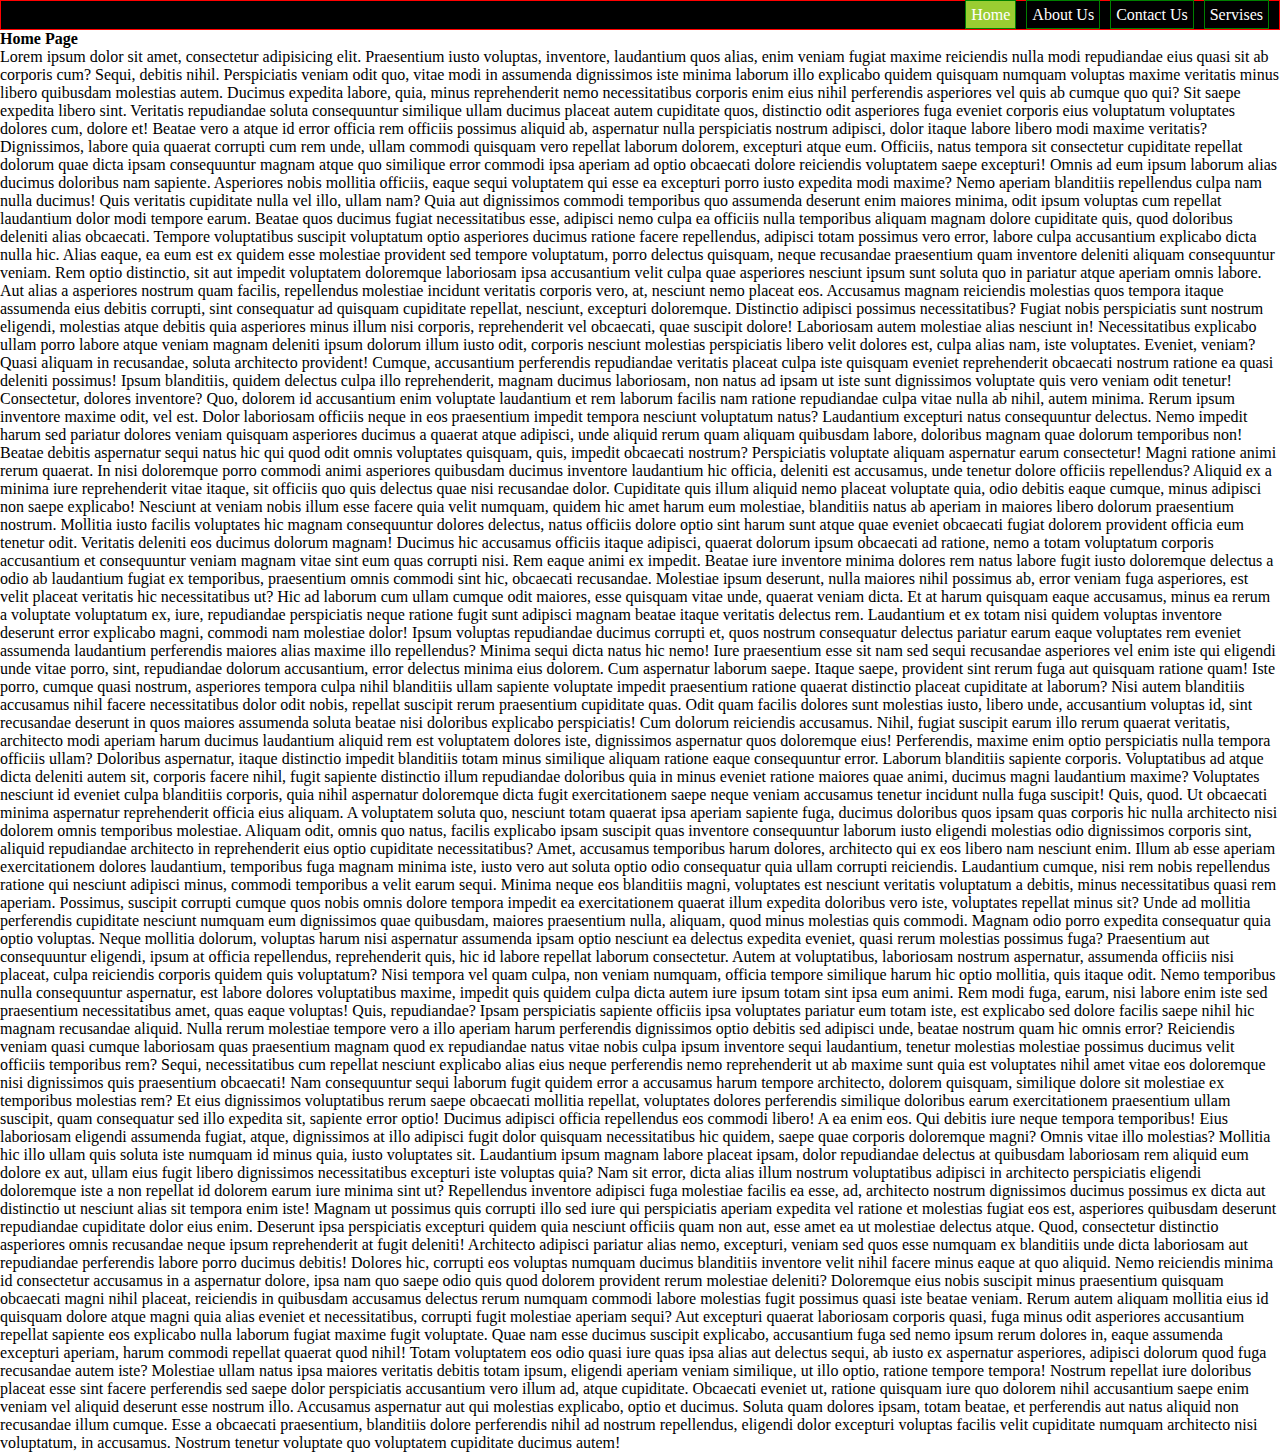
<file: index.html>
<!DOCTYPE html>
<html lang="en">
<head>
    <meta charset="UTF-8">
    <meta http-equiv="X-UA-Compatible" content="IE=edge">
    <meta name="viewport" content="width=device-width, initial-scale=1.0">
    <title>Navigation bar in CSS</title>
    <link rel="stylesheet" href="style2.CSS">
</head>
<body>
    <ul>
        <li>
            <a class="active" href="index.html">Home</a>
        </li>
        <li>
            <a href="navigationaboutus.html">About Us</a>
        </li>
        <li>
            <a href="navigationcontactus.html">Contact Us</a>
        </li>
        <li>
            <a href="navigationservices.html">Servises</a>
        </li>
    </ul>
    <h4>Home Page</h4>
    <p>
        Lorem ipsum dolor sit amet, consectetur adipisicing elit. Praesentium iusto voluptas, inventore, laudantium quos alias, enim veniam fugiat maxime reiciendis nulla modi repudiandae eius quasi sit ab corporis cum? Sequi, debitis nihil. Perspiciatis veniam odit quo, vitae modi in assumenda dignissimos iste minima laborum illo explicabo quidem quisquam numquam voluptas maxime veritatis minus libero quibusdam molestias autem. Ducimus expedita labore, quia, minus reprehenderit nemo necessitatibus corporis enim eius nihil perferendis asperiores vel quis ab cumque quo qui? Sit saepe expedita libero sint. Veritatis repudiandae soluta consequuntur similique ullam ducimus placeat autem cupiditate quos, distinctio odit asperiores fuga eveniet corporis eius voluptatum voluptates dolores cum, dolore et! Beatae vero a atque id error officia rem officiis possimus aliquid ab, aspernatur nulla perspiciatis nostrum adipisci, dolor itaque labore libero modi maxime veritatis? Dignissimos, labore quia quaerat corrupti cum rem unde, ullam commodi quisquam vero repellat laborum dolorem, excepturi atque eum. Officiis, natus tempora sit consectetur cupiditate repellat dolorum quae dicta ipsam consequuntur magnam atque quo similique error commodi ipsa aperiam ad optio obcaecati dolore reiciendis voluptatem saepe excepturi! Omnis ad eum ipsum laborum alias ducimus doloribus nam sapiente. Asperiores nobis mollitia officiis, eaque sequi voluptatem qui esse ea excepturi porro iusto expedita modi maxime? Nemo aperiam blanditiis repellendus culpa nam nulla ducimus! Quis veritatis cupiditate nulla vel illo, ullam nam? Quia aut dignissimos commodi temporibus quo assumenda deserunt enim maiores minima, odit ipsum voluptas cum repellat laudantium dolor modi tempore earum. Beatae quos ducimus fugiat necessitatibus esse, adipisci nemo culpa ea officiis nulla temporibus aliquam magnam dolore cupiditate quis, quod doloribus deleniti alias obcaecati. Tempore voluptatibus suscipit voluptatum optio asperiores ducimus ratione facere repellendus, adipisci totam possimus vero error, labore culpa accusantium explicabo dicta nulla hic. Alias eaque, ea eum est ex quidem esse molestiae provident sed tempore voluptatum, porro delectus quisquam, neque recusandae praesentium quam inventore deleniti aliquam consequuntur veniam. Rem optio distinctio, sit aut impedit voluptatem doloremque laboriosam ipsa accusantium velit culpa quae asperiores nesciunt ipsum sunt soluta quo in pariatur atque aperiam omnis labore. Aut alias a asperiores nostrum quam facilis, repellendus molestiae incidunt veritatis corporis vero, at, nesciunt nemo placeat eos. Accusamus magnam reiciendis molestias quos tempora itaque assumenda eius debitis corrupti, sint consequatur ad quisquam cupiditate repellat, nesciunt, excepturi doloremque. Distinctio adipisci possimus necessitatibus? Fugiat nobis perspiciatis sunt nostrum eligendi, molestias atque debitis quia asperiores minus illum nisi corporis, reprehenderit vel obcaecati, quae suscipit dolore! Laboriosam autem molestiae alias nesciunt in! Necessitatibus explicabo ullam porro labore atque veniam magnam deleniti ipsum dolorum illum iusto odit, corporis nesciunt molestias perspiciatis libero velit dolores est, culpa alias nam, iste voluptates. Eveniet, veniam? Quasi aliquam in recusandae, soluta architecto provident! Cumque, accusantium perferendis repudiandae veritatis placeat culpa iste quisquam eveniet reprehenderit obcaecati nostrum ratione ea quasi deleniti possimus! Ipsum blanditiis, quidem delectus culpa illo reprehenderit, magnam ducimus laboriosam, non natus ad ipsam ut iste sunt dignissimos voluptate quis vero veniam odit tenetur! Consectetur, dolores inventore? Quo, dolorem id accusantium enim voluptate laudantium et rem laborum facilis nam ratione repudiandae culpa vitae nulla ab nihil, autem minima. Rerum ipsum inventore maxime odit, vel est. Dolor laboriosam officiis neque in eos praesentium impedit tempora nesciunt voluptatum natus? Laudantium excepturi natus consequuntur delectus. Nemo impedit harum sed pariatur dolores veniam quisquam asperiores ducimus a quaerat atque adipisci, unde aliquid rerum quam aliquam quibusdam labore, doloribus magnam quae dolorum temporibus non! Beatae debitis aspernatur sequi natus hic qui quod odit omnis voluptates quisquam, quis, impedit obcaecati nostrum? Perspiciatis voluptate aliquam aspernatur earum consectetur! Magni ratione animi rerum quaerat. In nisi doloremque porro commodi animi asperiores quibusdam ducimus inventore laudantium hic officia, deleniti est accusamus, unde tenetur dolore officiis repellendus? Aliquid ex a minima iure reprehenderit vitae itaque, sit officiis quo quis delectus quae nisi recusandae dolor. Cupiditate quis illum aliquid nemo placeat voluptate quia, odio debitis eaque cumque, minus adipisci non saepe explicabo! Nesciunt at veniam nobis illum esse facere quia velit numquam, quidem hic amet harum eum molestiae, blanditiis natus ab aperiam in maiores libero dolorum praesentium nostrum. Mollitia iusto facilis voluptates hic magnam consequuntur dolores delectus, natus officiis dolore optio sint harum sunt atque quae eveniet obcaecati fugiat dolorem provident officia eum tenetur odit. Veritatis deleniti eos ducimus dolorum magnam! Ducimus hic accusamus officiis itaque adipisci, quaerat dolorum ipsum obcaecati ad ratione, nemo a totam voluptatum corporis accusantium et consequuntur veniam magnam vitae sint eum quas corrupti nisi. Rem eaque animi ex impedit. Beatae iure inventore minima dolores rem natus labore fugit iusto doloremque delectus a odio ab laudantium fugiat ex temporibus, praesentium omnis commodi sint hic, obcaecati recusandae. Molestiae ipsum deserunt, nulla maiores nihil possimus ab, error veniam fuga asperiores, est velit placeat veritatis hic necessitatibus ut? Hic ad laborum cum ullam cumque odit maiores, esse quisquam vitae unde, quaerat veniam dicta. Et at harum quisquam eaque accusamus, minus ea rerum a voluptate voluptatum ex, iure, repudiandae perspiciatis neque ratione fugit sunt adipisci magnam beatae itaque veritatis delectus rem. Laudantium et ex totam nisi quidem voluptas inventore deserunt error explicabo magni, commodi nam molestiae dolor! Ipsum voluptas repudiandae ducimus corrupti et, quos nostrum consequatur delectus pariatur earum eaque voluptates rem eveniet assumenda laudantium perferendis maiores alias maxime illo repellendus? Minima sequi dicta natus hic nemo! Iure praesentium esse sit nam sed sequi recusandae asperiores vel enim iste qui eligendi unde vitae porro, sint, repudiandae dolorum accusantium, error delectus minima eius dolorem. Cum aspernatur laborum saepe. Itaque saepe, provident sint rerum fuga aut quisquam ratione quam! Iste porro, cumque quasi nostrum, asperiores tempora culpa nihil blanditiis ullam sapiente voluptate impedit praesentium ratione quaerat distinctio placeat cupiditate at laborum? Nisi autem blanditiis accusamus nihil facere necessitatibus dolor odit nobis, repellat suscipit rerum praesentium cupiditate quas. Odit quam facilis dolores sunt molestias iusto, libero unde, accusantium voluptas id, sint recusandae deserunt in quos maiores assumenda soluta beatae nisi doloribus explicabo perspiciatis! Cum dolorum reiciendis accusamus. Nihil, fugiat suscipit earum illo rerum quaerat veritatis, architecto modi aperiam harum ducimus laudantium aliquid rem est voluptatem dolores iste, dignissimos aspernatur quos doloremque eius! Perferendis, maxime enim optio perspiciatis nulla tempora officiis ullam? Doloribus aspernatur, itaque distinctio impedit blanditiis totam minus similique aliquam ratione eaque consequuntur error. Laborum blanditiis sapiente corporis. Voluptatibus ad atque dicta deleniti autem sit, corporis facere nihil, fugit sapiente distinctio illum repudiandae doloribus quia in minus eveniet ratione maiores quae animi, ducimus magni laudantium maxime? Voluptates nesciunt id eveniet culpa blanditiis corporis, quia nihil aspernatur doloremque dicta fugit exercitationem saepe neque veniam accusamus tenetur incidunt nulla fuga suscipit! Quis, quod. Ut obcaecati minima aspernatur reprehenderit officia eius aliquam. A voluptatem soluta quo, nesciunt totam quaerat ipsa aperiam sapiente fuga, ducimus doloribus quos ipsam quas corporis hic nulla architecto nisi dolorem omnis temporibus molestiae. Aliquam odit, omnis quo natus, facilis explicabo ipsam suscipit quas inventore consequuntur laborum iusto eligendi molestias odio dignissimos corporis sint, aliquid repudiandae architecto in reprehenderit eius optio cupiditate necessitatibus? Amet, accusamus temporibus harum dolores, architecto qui ex eos libero nam nesciunt enim. Illum ab esse aperiam exercitationem dolores laudantium, temporibus fuga magnam minima iste, iusto vero aut soluta optio odio consequatur quia ullam corrupti reiciendis. Laudantium cumque, nisi rem nobis repellendus ratione qui nesciunt adipisci minus, commodi temporibus a velit earum sequi. Minima neque eos blanditiis magni, voluptates est nesciunt veritatis voluptatum a debitis, minus necessitatibus quasi rem aperiam. Possimus, suscipit corrupti cumque quos nobis omnis dolore tempora impedit ea exercitationem quaerat illum expedita doloribus vero iste, voluptates repellat minus sit? Unde ad mollitia perferendis cupiditate nesciunt numquam eum dignissimos quae quibusdam, maiores praesentium nulla, aliquam, quod minus molestias quis commodi. Magnam odio porro expedita consequatur quia optio voluptas. Neque mollitia dolorum, voluptas harum nisi aspernatur assumenda ipsam optio nesciunt ea delectus expedita eveniet, quasi rerum molestias possimus fuga? Praesentium aut consequuntur eligendi, ipsum at officia repellendus, reprehenderit quis, hic id labore repellat laborum consectetur. Autem at voluptatibus, laboriosam nostrum aspernatur, assumenda officiis nisi placeat, culpa reiciendis corporis quidem quis voluptatum? Nisi tempora vel quam culpa, non veniam numquam, officia tempore similique harum hic optio mollitia, quis itaque odit. Nemo temporibus nulla consequuntur aspernatur, est labore dolores voluptatibus maxime, impedit quis quidem culpa dicta autem iure ipsum totam sint ipsa eum animi. Rem modi fuga, earum, nisi labore enim iste sed praesentium necessitatibus amet, quas eaque voluptas! Quis, repudiandae? Ipsam perspiciatis sapiente officiis ipsa voluptates pariatur eum totam iste, est explicabo sed dolore facilis saepe nihil hic magnam recusandae aliquid. Nulla rerum molestiae tempore vero a illo aperiam harum perferendis dignissimos optio debitis sed adipisci unde, beatae nostrum quam hic omnis error? Reiciendis veniam quasi cumque laboriosam quas praesentium magnam quod ex repudiandae natus vitae nobis culpa ipsum inventore sequi laudantium, tenetur molestias molestiae possimus ducimus velit officiis temporibus rem? Sequi, necessitatibus cum repellat nesciunt explicabo alias eius neque perferendis nemo reprehenderit ut ab maxime sunt quia est voluptates nihil amet vitae eos doloremque nisi dignissimos quis praesentium obcaecati! Nam consequuntur sequi laborum fugit quidem error a accusamus harum tempore architecto, dolorem quisquam, similique dolore sit molestiae ex temporibus molestias rem? Et eius dignissimos voluptatibus rerum saepe obcaecati mollitia repellat, voluptates dolores perferendis similique doloribus earum exercitationem praesentium ullam suscipit, quam consequatur sed illo expedita sit, sapiente error optio! Ducimus adipisci officia repellendus eos commodi libero! A ea enim eos. Qui debitis iure neque tempora temporibus! Eius laboriosam eligendi assumenda fugiat, atque, dignissimos at illo adipisci fugit dolor quisquam necessitatibus hic quidem, saepe quae corporis doloremque magni? Omnis vitae illo molestias? Mollitia hic illo ullam quis soluta iste numquam id minus quia, iusto voluptates sit. Laudantium ipsum magnam labore placeat ipsam, dolor repudiandae delectus at quibusdam laboriosam rem aliquid eum dolore ex aut, ullam eius fugit libero dignissimos necessitatibus excepturi iste voluptas quia? Nam sit error, dicta alias illum nostrum voluptatibus adipisci in architecto perspiciatis eligendi doloremque iste a non repellat id dolorem earum iure minima sint ut? Repellendus inventore adipisci fuga molestiae facilis ea esse, ad, architecto nostrum dignissimos ducimus possimus ex dicta aut distinctio ut nesciunt alias sit tempora enim iste! Magnam ut possimus quis corrupti illo sed iure qui perspiciatis aperiam expedita vel ratione et molestias fugiat eos est, asperiores quibusdam deserunt repudiandae cupiditate dolor eius enim. Deserunt ipsa perspiciatis excepturi quidem quia nesciunt officiis quam non aut, esse amet ea ut molestiae delectus atque. Quod, consectetur distinctio asperiores omnis recusandae neque ipsum reprehenderit at fugit deleniti! Architecto adipisci pariatur alias nemo, excepturi, veniam sed quos esse numquam ex blanditiis unde dicta laboriosam aut repudiandae perferendis labore porro ducimus debitis! Dolores hic, corrupti eos voluptas numquam ducimus blanditiis inventore velit nihil facere minus eaque at quo aliquid. Nemo reiciendis minima id consectetur accusamus in a aspernatur dolore, ipsa nam quo saepe odio quis quod dolorem provident rerum molestiae deleniti? Doloremque eius nobis suscipit minus praesentium quisquam obcaecati magni nihil placeat, reiciendis in quibusdam accusamus delectus rerum numquam commodi labore molestias fugit possimus quasi iste beatae veniam. Rerum autem aliquam mollitia eius id quisquam dolore atque magni quia alias eveniet et necessitatibus, corrupti fugit molestiae aperiam sequi? Aut excepturi quaerat laboriosam corporis quasi, fuga minus odit asperiores accusantium repellat sapiente eos explicabo nulla laborum fugiat maxime fugit voluptate. Quae nam esse ducimus suscipit explicabo, accusantium fuga sed nemo ipsum rerum dolores in, eaque assumenda excepturi aperiam, harum commodi repellat quaerat quod nihil! Totam voluptatem eos odio quasi iure quas ipsa alias aut delectus sequi, ab iusto ex aspernatur asperiores, adipisci dolorum quod fuga recusandae autem iste? Molestiae ullam natus ipsa maiores veritatis debitis totam ipsum, eligendi aperiam veniam similique, ut illo optio, ratione tempore tempora! Nostrum repellat iure doloribus placeat esse sint facere perferendis sed saepe dolor perspiciatis accusantium vero illum ad, atque cupiditate. Obcaecati eveniet ut, ratione quisquam iure quo dolorem nihil accusantium saepe enim veniam vel aliquid deserunt esse nostrum illo. Accusamus aspernatur aut qui molestias explicabo, optio et ducimus. Soluta quam dolores ipsam, totam beatae, et perferendis aut natus aliquid non recusandae illum cumque. Esse a obcaecati praesentium, blanditiis dolore perferendis nihil ad nostrum repellendus, eligendi dolor excepturi voluptas facilis velit cupiditate numquam architecto nisi voluptatum, in accusamus. Nostrum tenetur voluptate quo voluptatem cupiditate ducimus autem!
    </p>
    
    
</body>
</html>
</file>
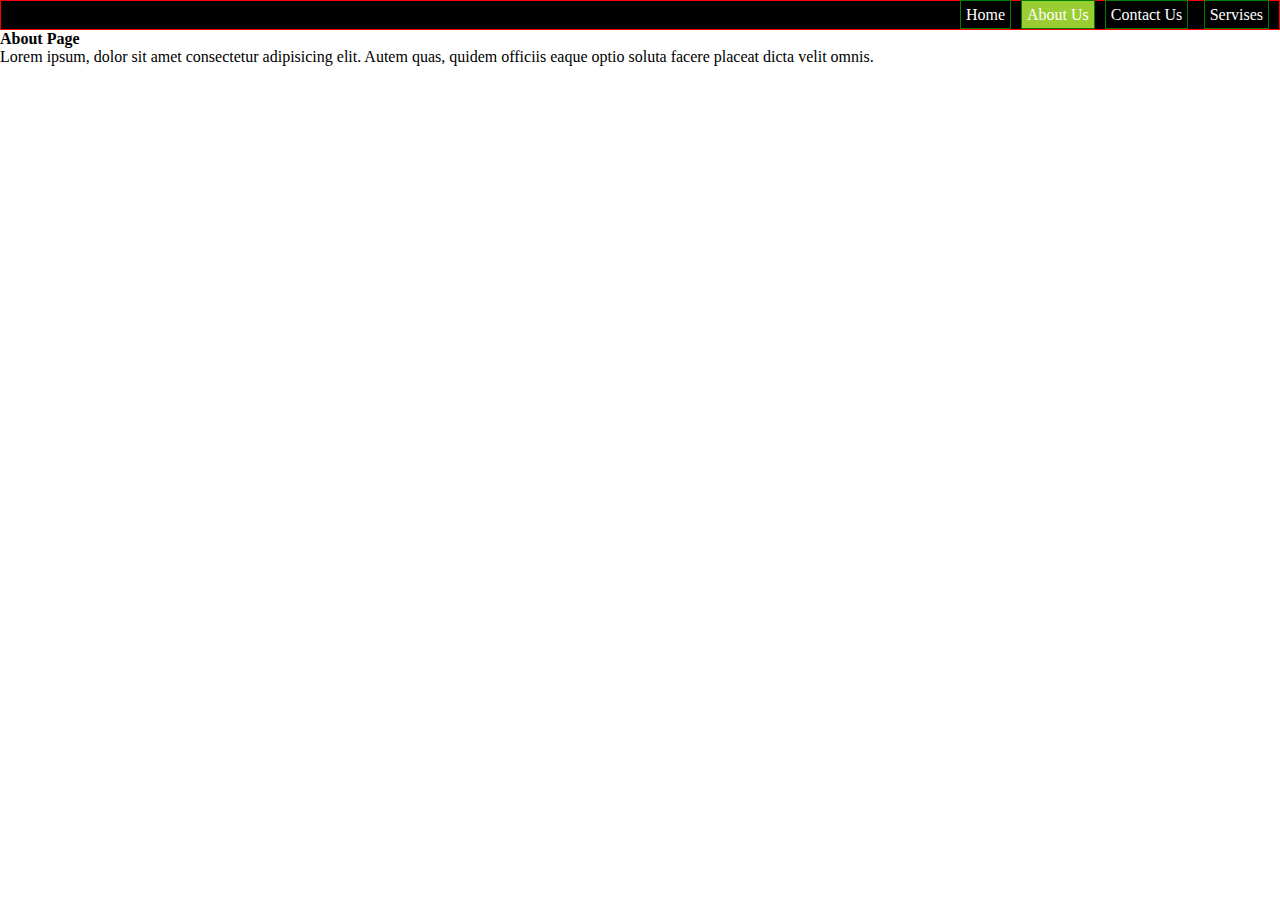
<file: Navigationaboutus.html>
<!DOCTYPE html>
<html lang="en">
<head>
    <meta charset="UTF-8">
    <meta http-equiv="X-UA-Compatible" content="IE=edge">
    <meta name="viewport" content="width=device-width, initial-scale=1.0">
    <title>About Page</title>
    <link rel="stylesheet" href="style2.CSS">
</head>
<body>
    <ul>
        <li>
            <a  href="index.html">Home</a>
        </li>
        <li>
            <a  class="active" href="navigationaboutus.html">About Us</a>
        </li>
        <li>
            <a href="navigationcontactus.html">Contact Us</a>-
        </li>
        <li>
            <a href="navigationservices.html">Servises</a>
        </li>
    </ul>
    <h4>About Page
    </h4>
    <p>
        Lorem ipsum, dolor sit amet consectetur adipisicing elit. Autem quas, quidem officiis eaque optio soluta facere placeat dicta velit omnis.
    </p>
    
    
    
</body>
</html>
</file>
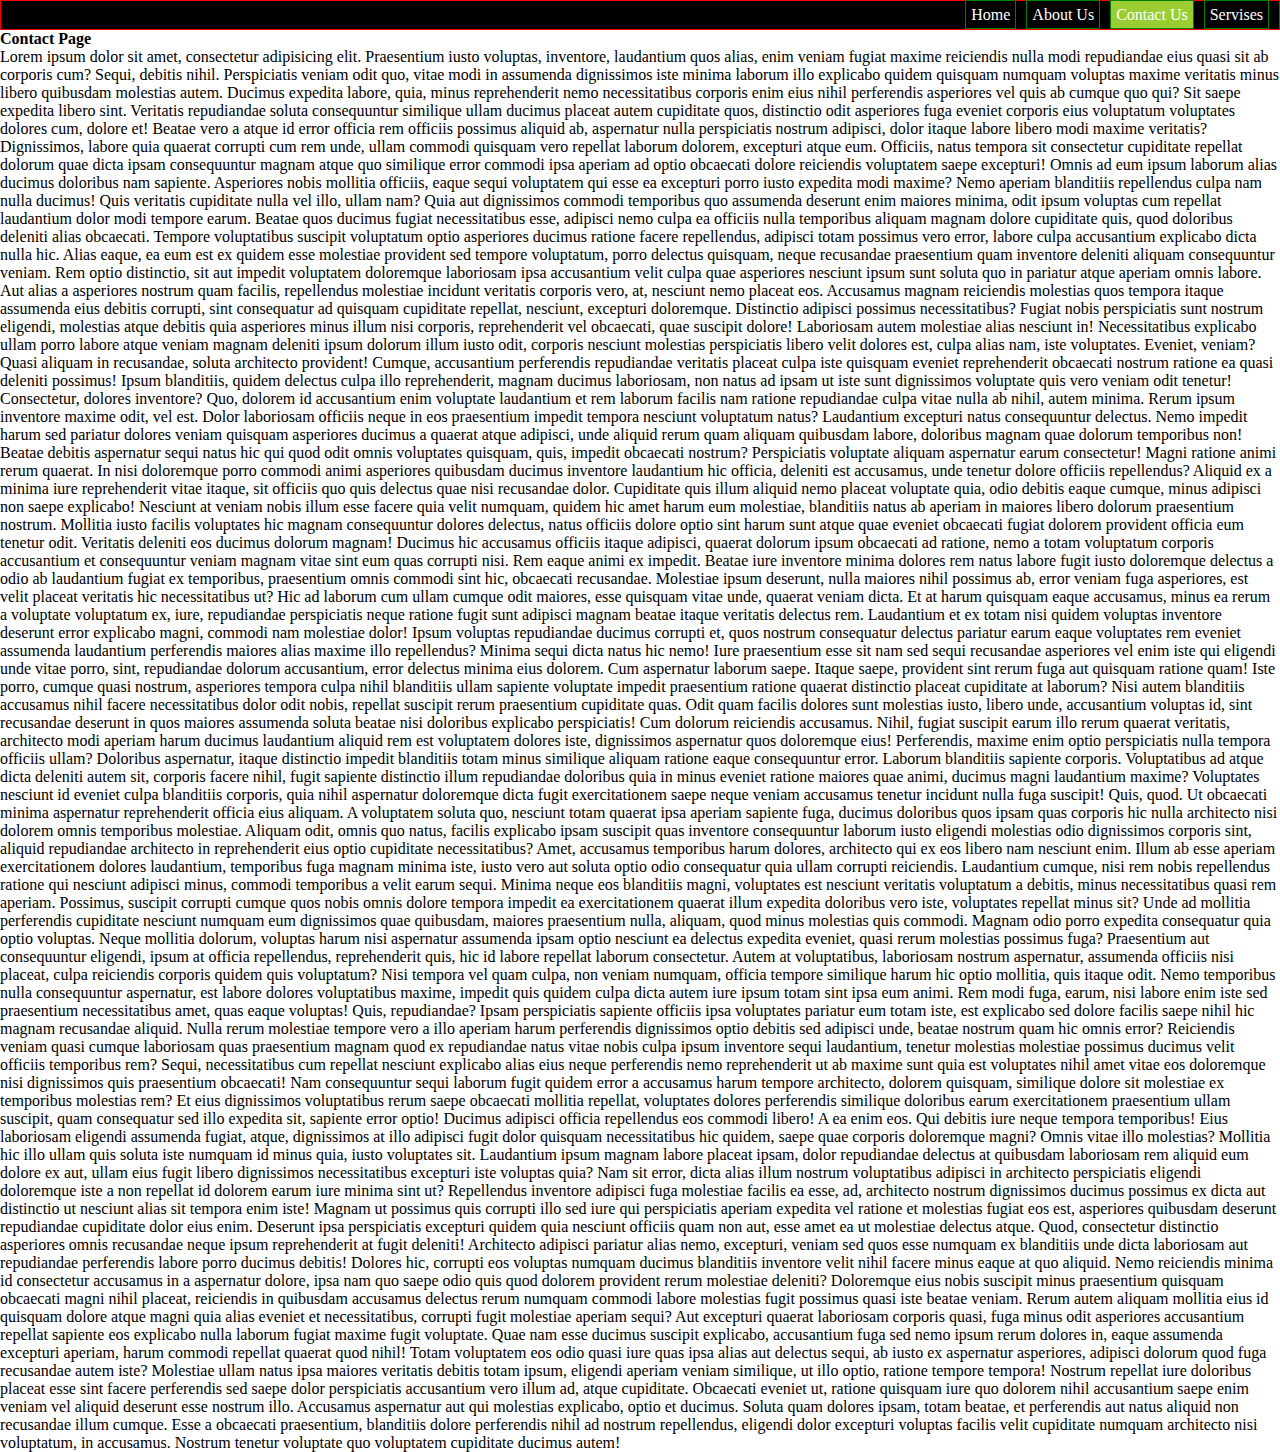
<file: navigationcontactus.html>
<!DOCTYPE html>
<html lang="en">
<head>
    <meta charset="UTF-8">
    <meta http-equiv="X-UA-Compatible" content="IE=edge">
    <meta name="viewport" content="width=device-width, initial-scale=1.0">
    <title>Contact page</title>
    <link rel="stylesheet" href="style2.CSS"
</head>
<body><ul>
    <li>
        <a  href="index.html" >Home</a>
    </li>
    <li>
        <a href="navigationaboutus.html">About Us</a>
    </li>
    <li>
        <a class="active" href="navigationcontactus.html">Contact Us</a>
    </li>
    <li>
        <a href="navigationservices.html">Servises</a>
    </li>
</ul>
<h4>Contact Page</h4>
<p>
    Lorem ipsum dolor sit amet, consectetur adipisicing elit. Praesentium iusto voluptas, inventore, laudantium quos alias, enim veniam fugiat maxime reiciendis nulla modi repudiandae eius quasi sit ab corporis cum? Sequi, debitis nihil. Perspiciatis veniam odit quo, vitae modi in assumenda dignissimos iste minima laborum illo explicabo quidem quisquam numquam voluptas maxime veritatis minus libero quibusdam molestias autem. Ducimus expedita labore, quia, minus reprehenderit nemo necessitatibus corporis enim eius nihil perferendis asperiores vel quis ab cumque quo qui? Sit saepe expedita libero sint. Veritatis repudiandae soluta consequuntur similique ullam ducimus placeat autem cupiditate quos, distinctio odit asperiores fuga eveniet corporis eius voluptatum voluptates dolores cum, dolore et! Beatae vero a atque id error officia rem officiis possimus aliquid ab, aspernatur nulla perspiciatis nostrum adipisci, dolor itaque labore libero modi maxime veritatis? Dignissimos, labore quia quaerat corrupti cum rem unde, ullam commodi quisquam vero repellat laborum dolorem, excepturi atque eum. Officiis, natus tempora sit consectetur cupiditate repellat dolorum quae dicta ipsam consequuntur magnam atque quo similique error commodi ipsa aperiam ad optio obcaecati dolore reiciendis voluptatem saepe excepturi! Omnis ad eum ipsum laborum alias ducimus doloribus nam sapiente. Asperiores nobis mollitia officiis, eaque sequi voluptatem qui esse ea excepturi porro iusto expedita modi maxime? Nemo aperiam blanditiis repellendus culpa nam nulla ducimus! Quis veritatis cupiditate nulla vel illo, ullam nam? Quia aut dignissimos commodi temporibus quo assumenda deserunt enim maiores minima, odit ipsum voluptas cum repellat laudantium dolor modi tempore earum. Beatae quos ducimus fugiat necessitatibus esse, adipisci nemo culpa ea officiis nulla temporibus aliquam magnam dolore cupiditate quis, quod doloribus deleniti alias obcaecati. Tempore voluptatibus suscipit voluptatum optio asperiores ducimus ratione facere repellendus, adipisci totam possimus vero error, labore culpa accusantium explicabo dicta nulla hic. Alias eaque, ea eum est ex quidem esse molestiae provident sed tempore voluptatum, porro delectus quisquam, neque recusandae praesentium quam inventore deleniti aliquam consequuntur veniam. Rem optio distinctio, sit aut impedit voluptatem doloremque laboriosam ipsa accusantium velit culpa quae asperiores nesciunt ipsum sunt soluta quo in pariatur atque aperiam omnis labore. Aut alias a asperiores nostrum quam facilis, repellendus molestiae incidunt veritatis corporis vero, at, nesciunt nemo placeat eos. Accusamus magnam reiciendis molestias quos tempora itaque assumenda eius debitis corrupti, sint consequatur ad quisquam cupiditate repellat, nesciunt, excepturi doloremque. Distinctio adipisci possimus necessitatibus? Fugiat nobis perspiciatis sunt nostrum eligendi, molestias atque debitis quia asperiores minus illum nisi corporis, reprehenderit vel obcaecati, quae suscipit dolore! Laboriosam autem molestiae alias nesciunt in! Necessitatibus explicabo ullam porro labore atque veniam magnam deleniti ipsum dolorum illum iusto odit, corporis nesciunt molestias perspiciatis libero velit dolores est, culpa alias nam, iste voluptates. Eveniet, veniam? Quasi aliquam in recusandae, soluta architecto provident! Cumque, accusantium perferendis repudiandae veritatis placeat culpa iste quisquam eveniet reprehenderit obcaecati nostrum ratione ea quasi deleniti possimus! Ipsum blanditiis, quidem delectus culpa illo reprehenderit, magnam ducimus laboriosam, non natus ad ipsam ut iste sunt dignissimos voluptate quis vero veniam odit tenetur! Consectetur, dolores inventore? Quo, dolorem id accusantium enim voluptate laudantium et rem laborum facilis nam ratione repudiandae culpa vitae nulla ab nihil, autem minima. Rerum ipsum inventore maxime odit, vel est. Dolor laboriosam officiis neque in eos praesentium impedit tempora nesciunt voluptatum natus? Laudantium excepturi natus consequuntur delectus. Nemo impedit harum sed pariatur dolores veniam quisquam asperiores ducimus a quaerat atque adipisci, unde aliquid rerum quam aliquam quibusdam labore, doloribus magnam quae dolorum temporibus non! Beatae debitis aspernatur sequi natus hic qui quod odit omnis voluptates quisquam, quis, impedit obcaecati nostrum? Perspiciatis voluptate aliquam aspernatur earum consectetur! Magni ratione animi rerum quaerat. In nisi doloremque porro commodi animi asperiores quibusdam ducimus inventore laudantium hic officia, deleniti est accusamus, unde tenetur dolore officiis repellendus? Aliquid ex a minima iure reprehenderit vitae itaque, sit officiis quo quis delectus quae nisi recusandae dolor. Cupiditate quis illum aliquid nemo placeat voluptate quia, odio debitis eaque cumque, minus adipisci non saepe explicabo! Nesciunt at veniam nobis illum esse facere quia velit numquam, quidem hic amet harum eum molestiae, blanditiis natus ab aperiam in maiores libero dolorum praesentium nostrum. Mollitia iusto facilis voluptates hic magnam consequuntur dolores delectus, natus officiis dolore optio sint harum sunt atque quae eveniet obcaecati fugiat dolorem provident officia eum tenetur odit. Veritatis deleniti eos ducimus dolorum magnam! Ducimus hic accusamus officiis itaque adipisci, quaerat dolorum ipsum obcaecati ad ratione, nemo a totam voluptatum corporis accusantium et consequuntur veniam magnam vitae sint eum quas corrupti nisi. Rem eaque animi ex impedit. Beatae iure inventore minima dolores rem natus labore fugit iusto doloremque delectus a odio ab laudantium fugiat ex temporibus, praesentium omnis commodi sint hic, obcaecati recusandae. Molestiae ipsum deserunt, nulla maiores nihil possimus ab, error veniam fuga asperiores, est velit placeat veritatis hic necessitatibus ut? Hic ad laborum cum ullam cumque odit maiores, esse quisquam vitae unde, quaerat veniam dicta. Et at harum quisquam eaque accusamus, minus ea rerum a voluptate voluptatum ex, iure, repudiandae perspiciatis neque ratione fugit sunt adipisci magnam beatae itaque veritatis delectus rem. Laudantium et ex totam nisi quidem voluptas inventore deserunt error explicabo magni, commodi nam molestiae dolor! Ipsum voluptas repudiandae ducimus corrupti et, quos nostrum consequatur delectus pariatur earum eaque voluptates rem eveniet assumenda laudantium perferendis maiores alias maxime illo repellendus? Minima sequi dicta natus hic nemo! Iure praesentium esse sit nam sed sequi recusandae asperiores vel enim iste qui eligendi unde vitae porro, sint, repudiandae dolorum accusantium, error delectus minima eius dolorem. Cum aspernatur laborum saepe. Itaque saepe, provident sint rerum fuga aut quisquam ratione quam! Iste porro, cumque quasi nostrum, asperiores tempora culpa nihil blanditiis ullam sapiente voluptate impedit praesentium ratione quaerat distinctio placeat cupiditate at laborum? Nisi autem blanditiis accusamus nihil facere necessitatibus dolor odit nobis, repellat suscipit rerum praesentium cupiditate quas. Odit quam facilis dolores sunt molestias iusto, libero unde, accusantium voluptas id, sint recusandae deserunt in quos maiores assumenda soluta beatae nisi doloribus explicabo perspiciatis! Cum dolorum reiciendis accusamus. Nihil, fugiat suscipit earum illo rerum quaerat veritatis, architecto modi aperiam harum ducimus laudantium aliquid rem est voluptatem dolores iste, dignissimos aspernatur quos doloremque eius! Perferendis, maxime enim optio perspiciatis nulla tempora officiis ullam? Doloribus aspernatur, itaque distinctio impedit blanditiis totam minus similique aliquam ratione eaque consequuntur error. Laborum blanditiis sapiente corporis. Voluptatibus ad atque dicta deleniti autem sit, corporis facere nihil, fugit sapiente distinctio illum repudiandae doloribus quia in minus eveniet ratione maiores quae animi, ducimus magni laudantium maxime? Voluptates nesciunt id eveniet culpa blanditiis corporis, quia nihil aspernatur doloremque dicta fugit exercitationem saepe neque veniam accusamus tenetur incidunt nulla fuga suscipit! Quis, quod. Ut obcaecati minima aspernatur reprehenderit officia eius aliquam. A voluptatem soluta quo, nesciunt totam quaerat ipsa aperiam sapiente fuga, ducimus doloribus quos ipsam quas corporis hic nulla architecto nisi dolorem omnis temporibus molestiae. Aliquam odit, omnis quo natus, facilis explicabo ipsam suscipit quas inventore consequuntur laborum iusto eligendi molestias odio dignissimos corporis sint, aliquid repudiandae architecto in reprehenderit eius optio cupiditate necessitatibus? Amet, accusamus temporibus harum dolores, architecto qui ex eos libero nam nesciunt enim. Illum ab esse aperiam exercitationem dolores laudantium, temporibus fuga magnam minima iste, iusto vero aut soluta optio odio consequatur quia ullam corrupti reiciendis. Laudantium cumque, nisi rem nobis repellendus ratione qui nesciunt adipisci minus, commodi temporibus a velit earum sequi. Minima neque eos blanditiis magni, voluptates est nesciunt veritatis voluptatum a debitis, minus necessitatibus quasi rem aperiam. Possimus, suscipit corrupti cumque quos nobis omnis dolore tempora impedit ea exercitationem quaerat illum expedita doloribus vero iste, voluptates repellat minus sit? Unde ad mollitia perferendis cupiditate nesciunt numquam eum dignissimos quae quibusdam, maiores praesentium nulla, aliquam, quod minus molestias quis commodi. Magnam odio porro expedita consequatur quia optio voluptas. Neque mollitia dolorum, voluptas harum nisi aspernatur assumenda ipsam optio nesciunt ea delectus expedita eveniet, quasi rerum molestias possimus fuga? Praesentium aut consequuntur eligendi, ipsum at officia repellendus, reprehenderit quis, hic id labore repellat laborum consectetur. Autem at voluptatibus, laboriosam nostrum aspernatur, assumenda officiis nisi placeat, culpa reiciendis corporis quidem quis voluptatum? Nisi tempora vel quam culpa, non veniam numquam, officia tempore similique harum hic optio mollitia, quis itaque odit. Nemo temporibus nulla consequuntur aspernatur, est labore dolores voluptatibus maxime, impedit quis quidem culpa dicta autem iure ipsum totam sint ipsa eum animi. Rem modi fuga, earum, nisi labore enim iste sed praesentium necessitatibus amet, quas eaque voluptas! Quis, repudiandae? Ipsam perspiciatis sapiente officiis ipsa voluptates pariatur eum totam iste, est explicabo sed dolore facilis saepe nihil hic magnam recusandae aliquid. Nulla rerum molestiae tempore vero a illo aperiam harum perferendis dignissimos optio debitis sed adipisci unde, beatae nostrum quam hic omnis error? Reiciendis veniam quasi cumque laboriosam quas praesentium magnam quod ex repudiandae natus vitae nobis culpa ipsum inventore sequi laudantium, tenetur molestias molestiae possimus ducimus velit officiis temporibus rem? Sequi, necessitatibus cum repellat nesciunt explicabo alias eius neque perferendis nemo reprehenderit ut ab maxime sunt quia est voluptates nihil amet vitae eos doloremque nisi dignissimos quis praesentium obcaecati! Nam consequuntur sequi laborum fugit quidem error a accusamus harum tempore architecto, dolorem quisquam, similique dolore sit molestiae ex temporibus molestias rem? Et eius dignissimos voluptatibus rerum saepe obcaecati mollitia repellat, voluptates dolores perferendis similique doloribus earum exercitationem praesentium ullam suscipit, quam consequatur sed illo expedita sit, sapiente error optio! Ducimus adipisci officia repellendus eos commodi libero! A ea enim eos. Qui debitis iure neque tempora temporibus! Eius laboriosam eligendi assumenda fugiat, atque, dignissimos at illo adipisci fugit dolor quisquam necessitatibus hic quidem, saepe quae corporis doloremque magni? Omnis vitae illo molestias? Mollitia hic illo ullam quis soluta iste numquam id minus quia, iusto voluptates sit. Laudantium ipsum magnam labore placeat ipsam, dolor repudiandae delectus at quibusdam laboriosam rem aliquid eum dolore ex aut, ullam eius fugit libero dignissimos necessitatibus excepturi iste voluptas quia? Nam sit error, dicta alias illum nostrum voluptatibus adipisci in architecto perspiciatis eligendi doloremque iste a non repellat id dolorem earum iure minima sint ut? Repellendus inventore adipisci fuga molestiae facilis ea esse, ad, architecto nostrum dignissimos ducimus possimus ex dicta aut distinctio ut nesciunt alias sit tempora enim iste! Magnam ut possimus quis corrupti illo sed iure qui perspiciatis aperiam expedita vel ratione et molestias fugiat eos est, asperiores quibusdam deserunt repudiandae cupiditate dolor eius enim. Deserunt ipsa perspiciatis excepturi quidem quia nesciunt officiis quam non aut, esse amet ea ut molestiae delectus atque. Quod, consectetur distinctio asperiores omnis recusandae neque ipsum reprehenderit at fugit deleniti! Architecto adipisci pariatur alias nemo, excepturi, veniam sed quos esse numquam ex blanditiis unde dicta laboriosam aut repudiandae perferendis labore porro ducimus debitis! Dolores hic, corrupti eos voluptas numquam ducimus blanditiis inventore velit nihil facere minus eaque at quo aliquid. Nemo reiciendis minima id consectetur accusamus in a aspernatur dolore, ipsa nam quo saepe odio quis quod dolorem provident rerum molestiae deleniti? Doloremque eius nobis suscipit minus praesentium quisquam obcaecati magni nihil placeat, reiciendis in quibusdam accusamus delectus rerum numquam commodi labore molestias fugit possimus quasi iste beatae veniam. Rerum autem aliquam mollitia eius id quisquam dolore atque magni quia alias eveniet et necessitatibus, corrupti fugit molestiae aperiam sequi? Aut excepturi quaerat laboriosam corporis quasi, fuga minus odit asperiores accusantium repellat sapiente eos explicabo nulla laborum fugiat maxime fugit voluptate. Quae nam esse ducimus suscipit explicabo, accusantium fuga sed nemo ipsum rerum dolores in, eaque assumenda excepturi aperiam, harum commodi repellat quaerat quod nihil! Totam voluptatem eos odio quasi iure quas ipsa alias aut delectus sequi, ab iusto ex aspernatur asperiores, adipisci dolorum quod fuga recusandae autem iste? Molestiae ullam natus ipsa maiores veritatis debitis totam ipsum, eligendi aperiam veniam similique, ut illo optio, ratione tempore tempora! Nostrum repellat iure doloribus placeat esse sint facere perferendis sed saepe dolor perspiciatis accusantium vero illum ad, atque cupiditate. Obcaecati eveniet ut, ratione quisquam iure quo dolorem nihil accusantium saepe enim veniam vel aliquid deserunt esse nostrum illo. Accusamus aspernatur aut qui molestias explicabo, optio et ducimus. Soluta quam dolores ipsam, totam beatae, et perferendis aut natus aliquid non recusandae illum cumque. Esse a obcaecati praesentium, blanditiis dolore perferendis nihil ad nostrum repellendus, eligendi dolor excepturi voluptas facilis velit cupiditate numquam architecto nisi voluptatum, in accusamus. Nostrum tenetur voluptate quo voluptatem cupiditate ducimus autem!
</p>
    
</body>
</html>
</file>
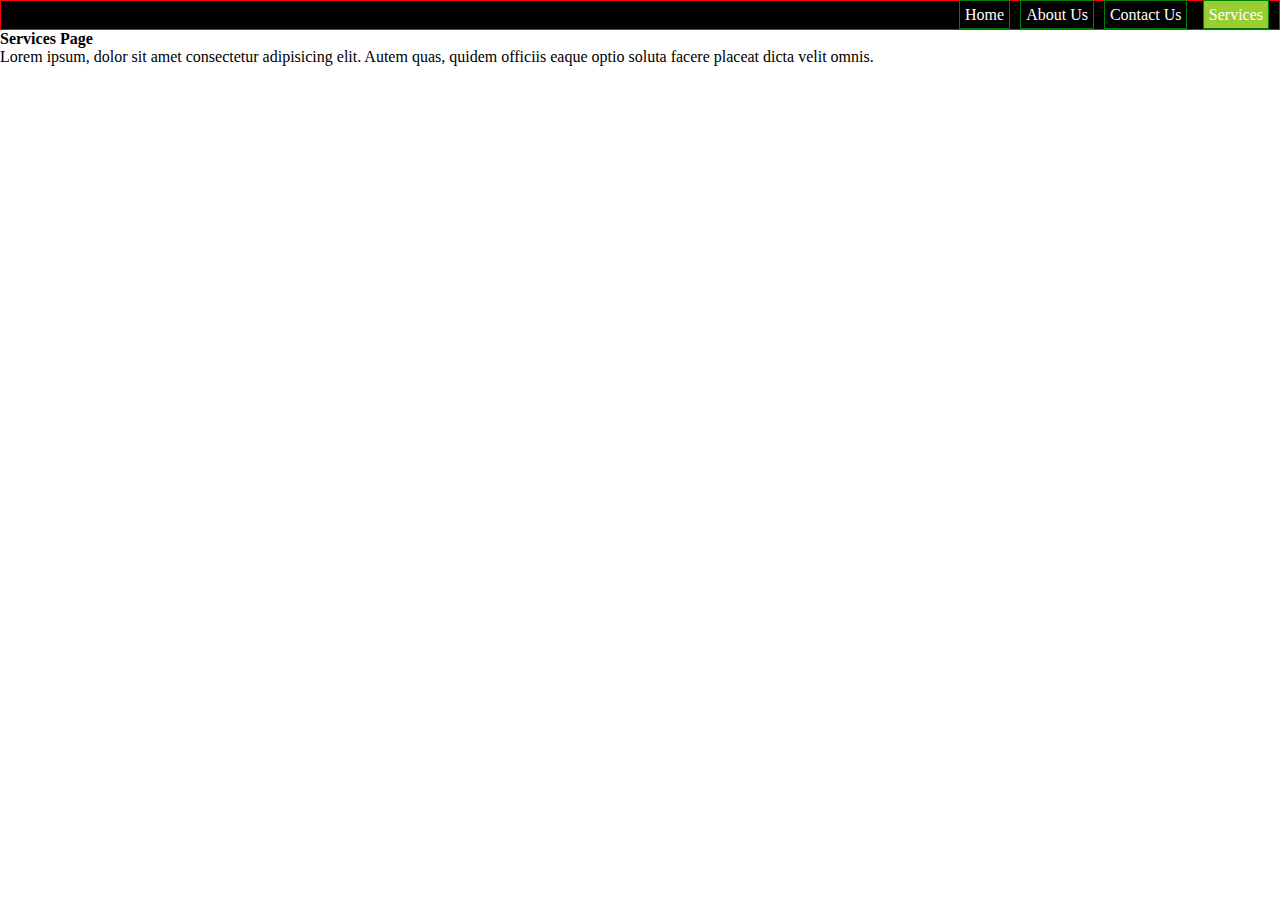
<file: navigationservices.html>
<!DOCTYPE html>
<html lang="en">
<head>
    <meta charset="UTF-8">
    <meta http-equiv="X-UA-Compatible" content="IE=edge">
    <meta name="viewport" content="width=device-width, initial-scale=1.0">
    <title>Servises Page</title>
    <link rel="stylesheet" href="style2.CSS">
</head>
<body>
    <ul>
        <li>
            <a  href="index.html">Home</a>
        </li>
        <li>
            <a  href="navigationaboutus.html">About Us</a>
        </li>
        <li>
            <a href="navigationcontactus.html">Contact Us</a>-
        </li>
        <li>
            <a class="active" href="navigationservices.html">Services</a>
        </li>
    </ul>
    <h4>Services Page
    </h4>
    <p>
        Lorem ipsum, dolor sit amet consectetur adipisicing elit. Autem quas, quidem officiis eaque optio soluta facere placeat dicta velit omnis.
    </p>
    
</body>
</html>
</file>
<file: style2.CSS>
ul{
    list-style-type: none;
    display: flex;
    border: 1px solid red;
    background-color: black;
    padding: 5px;
    justify-content: flex-end;
}
*{
    margin: 0;
    padding: 0;
}
a{
    color: white;
    text-decoration: none;
    border: 1px solid green;
    margin: 5px;
    padding: 5px;
}
.active{
    background-color: yellowgreen;
}
</file>
